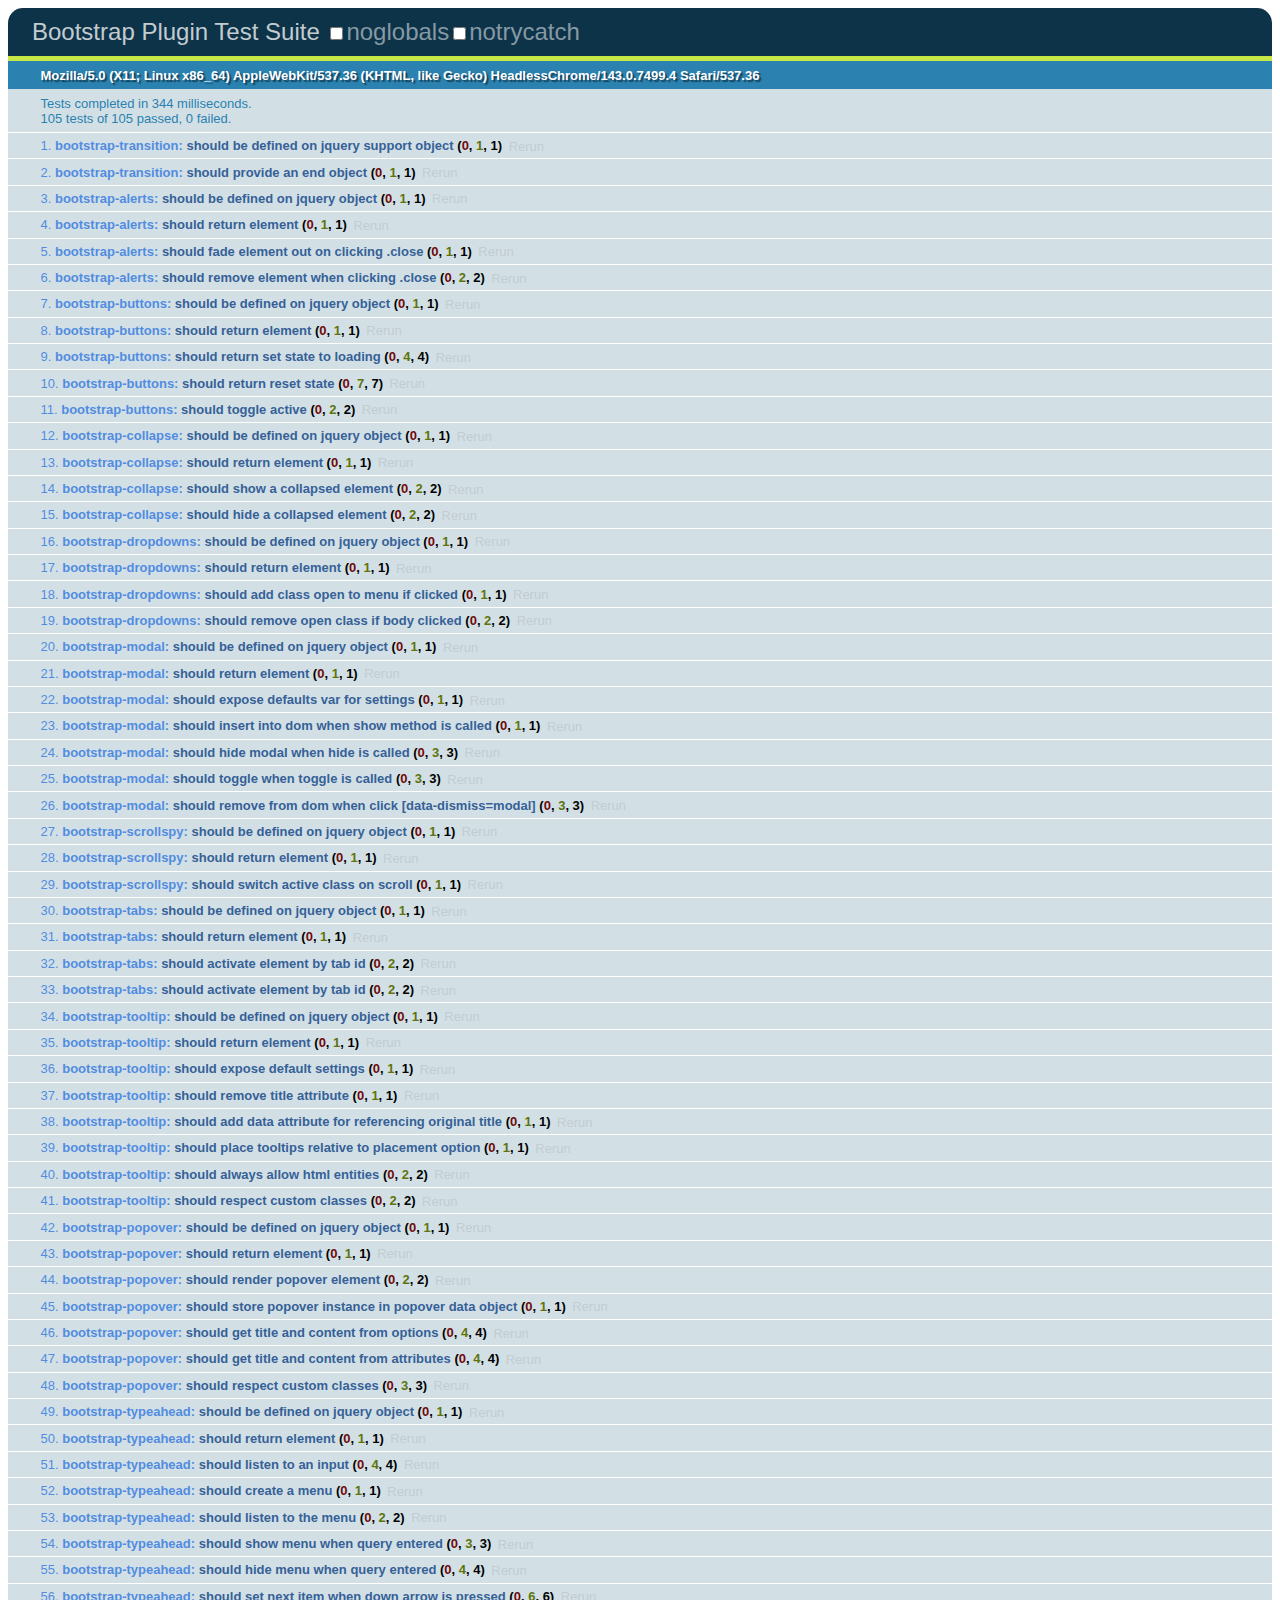
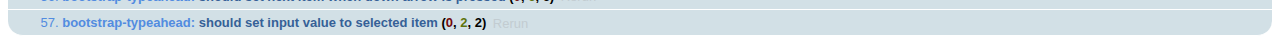
<file: static/js/tests/index.html>
<!DOCTYPE HTML>
<html>
<head>
  <title>Bootstrap Plugin Test Suite</title>

  <!-- jquery -->
  <!--<script src="http://code.jquery.com/jquery-1.7.min.js"></script>-->
  <script src="vendor/jquery.js"></script>

  <!-- qunit -->
  <link rel="stylesheet" href="vendor/qunit.css" type="text/css" media="screen" />
  <script src="vendor/qunit.js"></script>

  <!--  plugin sources -->
  <script src="../../js/bootstrap-transition.js"></script>
  <script src="../../js/bootstrap-alert.js"></script>
  <script src="../../js/bootstrap-button.js"></script>
  <script src="../../js/bootstrap-collapse.js"></script>
  <script src="../../js/bootstrap-dropdown.js"></script>
  <script src="../../js/bootstrap-modal.js"></script>
  <script src="../../js/bootstrap-scrollspy.js"></script>
  <script src="../../js/bootstrap-tab.js"></script>
  <script src="../../js/bootstrap-tooltip.js"></script>
  <script src="../../js/bootstrap-popover.js"></script>
  <script src="../../js/bootstrap-typeahead.js"></script>

  <!-- unit tests -->
  <script src="unit/bootstrap-transition.js"></script>
  <script src="unit/bootstrap-alert.js"></script>
  <script src="unit/bootstrap-button.js"></script>
  <script src="unit/bootstrap-collapse.js"></script>
  <script src="unit/bootstrap-dropdown.js"></script>
  <script src="unit/bootstrap-modal.js"></script>
  <script src="unit/bootstrap-scrollspy.js"></script>
  <script src="unit/bootstrap-tab.js"></script>
  <script src="unit/bootstrap-tooltip.js"></script>
  <script src="unit/bootstrap-popover.js"></script>
  <script src="unit/bootstrap-typeahead.js"></script>

<body>
  <div>
    <h1 id="qunit-header">Bootstrap Plugin Test Suite</h1>
    <h2 id="qunit-banner"></h2>
    <h2 id="qunit-userAgent"></h2>
    <ol id="qunit-tests"></ol>
    <div id="qunit-fixture"></div>
  </div>
</body>
</html>
</file>
<file: static/js/tests/vendor/qunit.css>
/**
 * QUnit - A JavaScript Unit Testing Framework
 *
 * http://docs.jquery.com/QUnit
 *
 * Copyright (c) 2012 John Resig, Jörn Zaefferer
 * Dual licensed under the MIT (MIT-LICENSE.txt)
 * or GPL (GPL-LICENSE.txt) licenses.
 */

/** Font Family and Sizes */

#qunit-tests, #qunit-header, #qunit-banner, #qunit-testrunner-toolbar, #qunit-userAgent, #qunit-testresult {
	font-family: "Helvetica Neue Light", "HelveticaNeue-Light", "Helvetica Neue", Calibri, Helvetica, Arial, sans-serif;
}

#qunit-testrunner-toolbar, #qunit-userAgent, #qunit-testresult, #qunit-tests li { font-size: small; }
#qunit-tests { font-size: smaller; }


/** Resets */

#qunit-tests, #qunit-tests ol, #qunit-header, #qunit-banner, #qunit-userAgent, #qunit-testresult {
	margin: 0;
	padding: 0;
}


/** Header */

#qunit-header {
	padding: 0.5em 0 0.5em 1em;

	color: #8699a4;
	background-color: #0d3349;

	font-size: 1.5em;
	line-height: 1em;
	font-weight: normal;

	border-radius: 15px 15px 0 0;
	-moz-border-radius: 15px 15px 0 0;
	-webkit-border-top-right-radius: 15px;
	-webkit-border-top-left-radius: 15px;
}

#qunit-header a {
	text-decoration: none;
	color: #c2ccd1;
}

#qunit-header a:hover,
#qunit-header a:focus {
	color: #fff;
}

#qunit-banner {
	height: 5px;
}

#qunit-testrunner-toolbar {
	padding: 0.5em 0 0.5em 2em;
	color: #5E740B;
	background-color: #eee;
}

#qunit-userAgent {
	padding: 0.5em 0 0.5em 2.5em;
	background-color: #2b81af;
	color: #fff;
	text-shadow: rgba(0, 0, 0, 0.5) 2px 2px 1px;
}


/** Tests: Pass/Fail */

#qunit-tests {
	list-style-position: inside;
}

#qunit-tests li {
	padding: 0.4em 0.5em 0.4em 2.5em;
	border-bottom: 1px solid #fff;
	list-style-position: inside;
}

#qunit-tests.hidepass li.pass, #qunit-tests.hidepass li.running  {
	display: none;
}

#qunit-tests li strong {
	cursor: pointer;
}

#qunit-tests li a {
	padding: 0.5em;
	color: #c2ccd1;
	text-decoration: none;
}
#qunit-tests li a:hover,
#qunit-tests li a:focus {
	color: #000;
}

#qunit-tests ol {
	margin-top: 0.5em;
	padding: 0.5em;

	background-color: #fff;

	border-radius: 15px;
	-moz-border-radius: 15px;
	-webkit-border-radius: 15px;

	box-shadow: inset 0px 2px 13px #999;
	-moz-box-shadow: inset 0px 2px 13px #999;
	-webkit-box-shadow: inset 0px 2px 13px #999;
}

#qunit-tests table {
	border-collapse: collapse;
	margin-top: .2em;
}

#qunit-tests th {
	text-align: right;
	vertical-align: top;
	padding: 0 .5em 0 0;
}

#qunit-tests td {
	vertical-align: top;
}

#qunit-tests pre {
	margin: 0;
	white-space: pre-wrap;
	word-wrap: break-word;
}

#qunit-tests del {
	background-color: #e0f2be;
	color: #374e0c;
	text-decoration: none;
}

#qunit-tests ins {
	background-color: #ffcaca;
	color: #500;
	text-decoration: none;
}

/*** Test Counts */

#qunit-tests b.counts                       { color: black; }
#qunit-tests b.passed                       { color: #5E740B; }
#qunit-tests b.failed                       { color: #710909; }

#qunit-tests li li {
	margin: 0.5em;
	padding: 0.4em 0.5em 0.4em 0.5em;
	background-color: #fff;
	border-bottom: none;
	list-style-position: inside;
}

/*** Passing Styles */

#qunit-tests li li.pass {
	color: #5E740B;
	background-color: #fff;
	border-left: 26px solid #C6E746;
}

#qunit-tests .pass                          { color: #528CE0; background-color: #D2E0E6; }
#qunit-tests .pass .test-name               { color: #366097; }

#qunit-tests .pass .test-actual,
#qunit-tests .pass .test-expected           { color: #999999; }

#qunit-banner.qunit-pass                    { background-color: #C6E746; }

/*** Failing Styles */

#qunit-tests li li.fail {
	color: #710909;
	background-color: #fff;
	border-left: 26px solid #EE5757;
	white-space: pre;
}

#qunit-tests > li:last-child {
	border-radius: 0 0 15px 15px;
	-moz-border-radius: 0 0 15px 15px;
	-webkit-border-bottom-right-radius: 15px;
	-webkit-border-bottom-left-radius: 15px;
}

#qunit-tests .fail                          { color: #000000; background-color: #EE5757; }
#qunit-tests .fail .test-name,
#qunit-tests .fail .module-name             { color: #000000; }

#qunit-tests .fail .test-actual             { color: #EE5757; }
#qunit-tests .fail .test-expected           { color: green;   }

#qunit-banner.qunit-fail                    { background-color: #EE5757; }


/** Result */

#qunit-testresult {
	padding: 0.5em 0.5em 0.5em 2.5em;

	color: #2b81af;
	background-color: #D2E0E6;

	border-bottom: 1px solid white;
}

/** Fixture */

#qunit-fixture {
	position: absolute;
	top: -10000px;
	left: -10000px;
}

/** Runoff */

#qunit-fixture {
  display:none;
}
</file>
